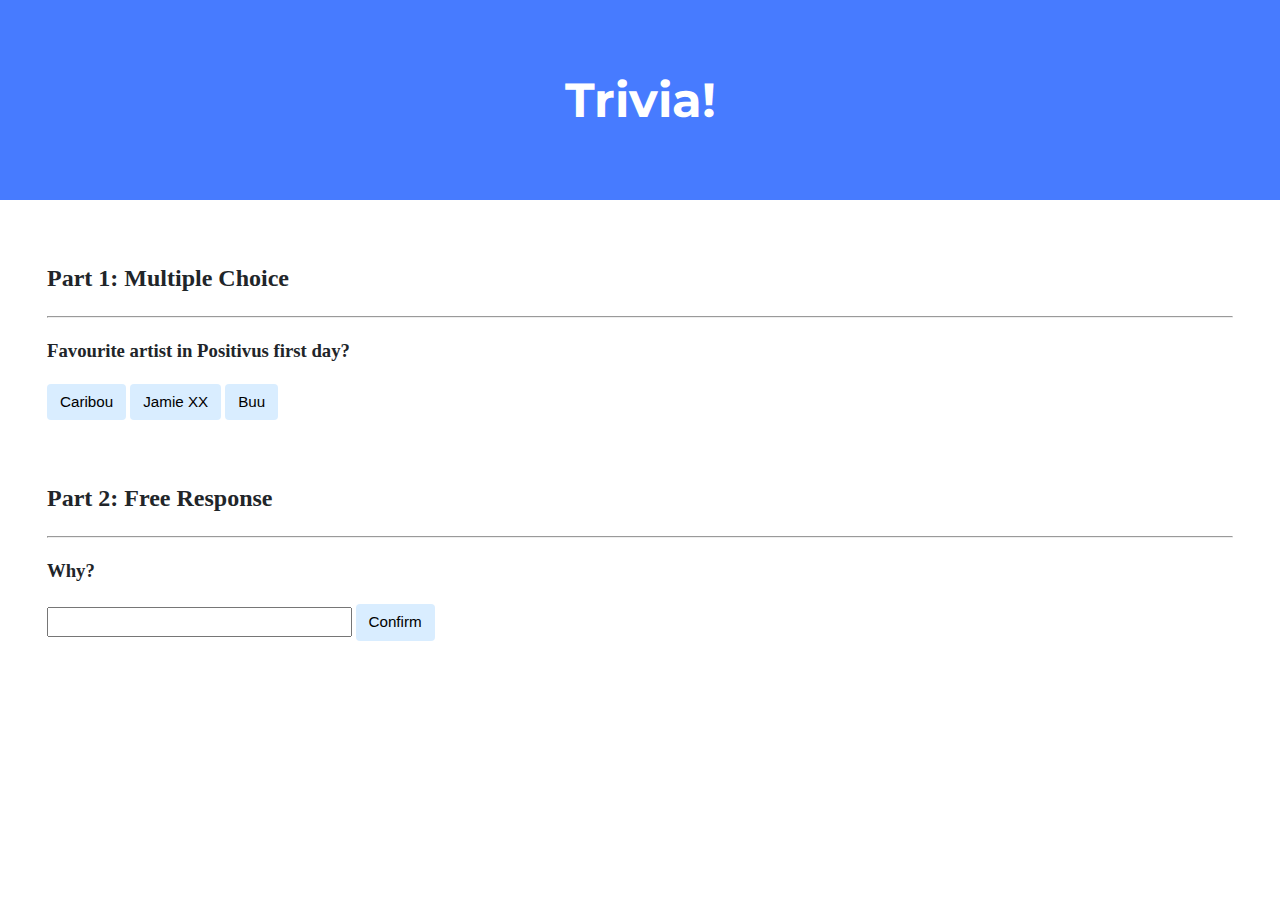
<file: PS8/trivia/index.html>
<!DOCTYPE html>

<html lang="en">
    <head>
        <link href="https://fonts.googleapis.com/css2?family=Montserrat:wght@500&display=swap" rel="stylesheet">
        <link href="styles.css" rel="stylesheet">
        <title>Trivia!</title>
        <script>
            // TODO: Add code to check answers to questions
            function rAnsw(id){
                btn = document.getElementById(id)
                btn.style = "background-color:green"
                let response = document.getElementById("response")
                response.innerHTML = "Correct"
            }
            function wAnsw(id){
                btn = document.getElementById(id)
                btn.style = "background-color:red"
                let response = document.getElementById("response")
                response.innerHTML = "Incorrect"
            }
            function check(id){
                btn = document.getElementById(id)
                let input = document.querySelector('input')
                if (input.value == 'Liked it'){
                    input.style = 'background-color:green'
                    let response2 = document.getElementById("response2")
                    response2.innerHTML = "Correct"
                }
                else {
                    input.style = 'background-color:red'
                    let response2 = document.getElementById("response2")
                    response2.innerHTML = "Incorrect"
                }
            }
        </script>
    </head>
    <body>
        <div class="header">
            <h1>Trivia!</h1>
        </div>

        <div class="container">
            <div class="section">
                <h2>Part 1: Multiple Choice </h2>
                <hr>
                <h3>Favourite artist in Positivus first day?</h3>
                    <button id = "btn1" onclick="rAnsw(id)"> Caribou</button>
                    <button id="btn2" onclick="wAnsw(id)"> Jamie XX</button>
                    <button id="btn3" onclick="wAnsw(id)"> Buu</button>
                    <p id = "response"></p>
            </div>


            <div class="section">
                <h2>Part 2: Free Response</h2>
                <hr>
                <!-- TODO: Add free response question here -->
                <h3>Why?</h3>
                    <input type= "text"></input>
                    <button id="confirm" onclick="check()">Confirm</button>
                    <p id = "response2"></p>
            </div>
        </div>
    </body>
</html>
</file>
<file: PS8/trivia/styles.css>
body {
    background-color: #fff;
    color: #212529;
    font-size: 1rem;
    font-weight: 400;
    line-height: 1.5;
    margin: 0;
    text-align: left;
}

.container {
    margin-left: auto;
    margin-right: auto;
    padding-left: 15px;
    padding-right: 15px;
}

.header {
    background-color: #477bff;
    color: #fff;
    margin-bottom: 2rem;
    padding: 2rem 1rem;
    text-align: center;
}

.section {
    padding: 0.5rem 2rem 1rem 2rem;
}

.section:hover {
    background-color: #f5f5f5;
    transition: color 2s ease-in-out, background-color 0.15s ease-in-out;
}

h1 {
    font-family: 'Montserrat', sans-serif;
    font-size: 48px;
}

button, input[type="submit"] {
    background-color: #d9edff;
    border: 1px solid transparent;
    border-radius: 0.25rem;
    font-size: 0.95rem;
    font-weight: 400;
    line-height: 1.5;
    padding: 0.375rem 0.75rem;
    text-align: center;
    transition: color 0.15s ease-in-out, background-color 0.15s ease-in-out, border-color 0.15s ease-in-out, box-shadow 0.15s ease-in-out;
    vertical-align: middle;
}


input[type="text"] {
    line-height: 1.8;
    width: 25%;
}

input[type="text"]:hover {
    background-color: #f5f5f5;
    transition: color 2s ease-in-out, background-color 0.15s ease-in-out;
}
</file>
